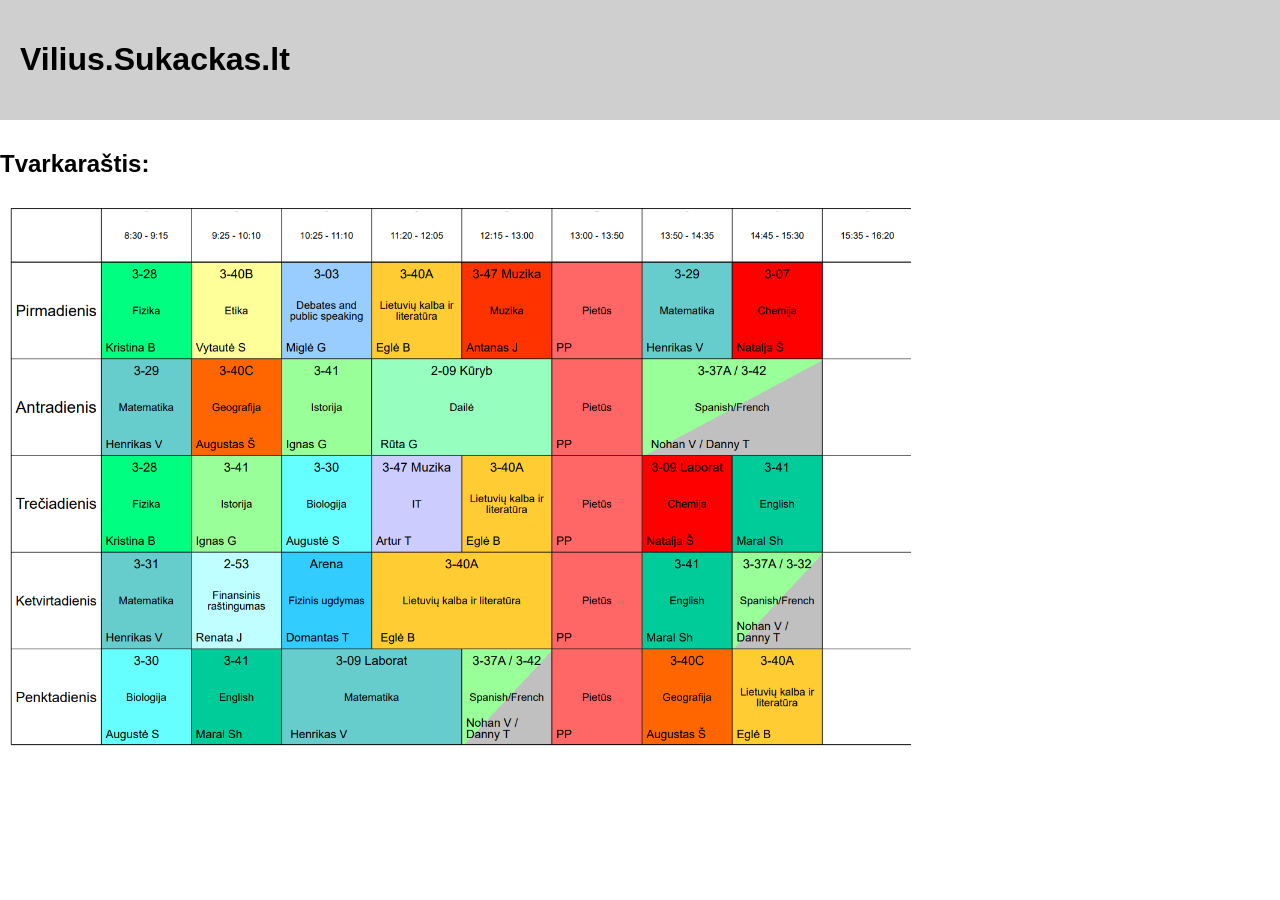
<file: index.html>
<!DOCTYPE html>
<html lang="en">
<head>
    <link rel="stylesheet" href="main.css">
    <title>Vilius</title>
    <meta charset="UTF-8">
</head>
<body>
    <div class="header">
        <h1>Vilius.Sukackas.lt</h1>
    </div>

    <b/>
    <h2 class="pad">Tvarkaraštis:</h2>
    <img style="auto" src="assets/tvarkarastis.png"><img/>
</body>
</html>
</file>
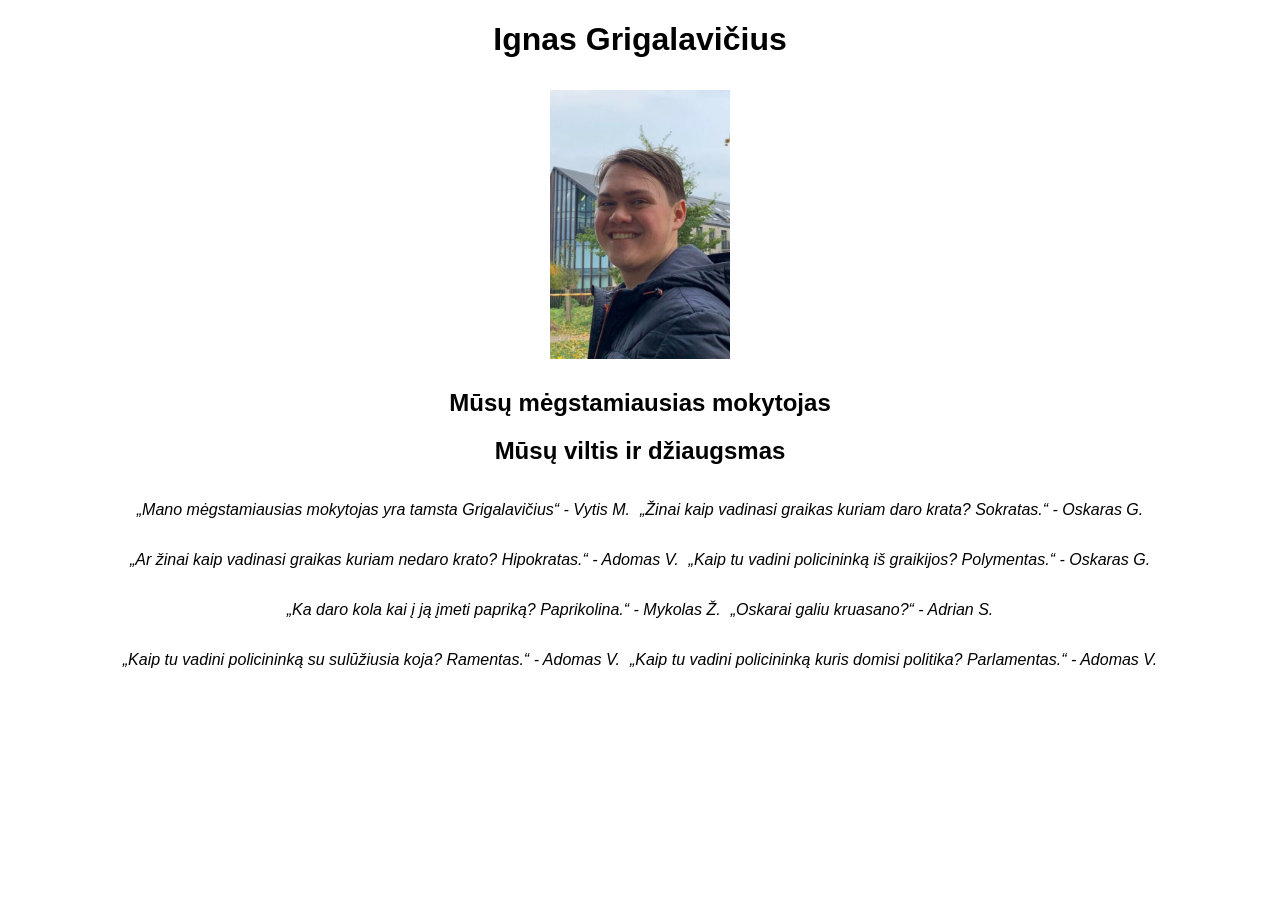
<file: grigas.html>
<!DOCTYPE html>
<html lang="en">
<head>
    <link rel="stylesheet" href="main.css">
    <meta charset="UTF-8">
    <title>Ignas</title>
</head>
<body>
<div>
    <h1 style="padding: 0px; text-align: center;">Ignas Grigalavičius</h1>
    <div class="container" > <img style="margin: auto; display: block; width: 180px;" src="assets/grigas.png" alt="Example"> </div>
    <h2 style="text-align: center;">Mūsų mėgstamiausias mokytojas</h2>
    <h2 style="text-align: center;">Mūsų viltis ir džiaugsmas</h2>
</div>
<div style="margin: 0; display: flex; gap: 10px; justify-content: center; font-style: italic;">
    <p>„Mano mėgstamiausias mokytojas yra tamsta Grigalavičius“ - Vytis M.</p>
    <p>„Žinai kaip vadinasi graikas kuriam daro krata? Sokratas.“ - Oskaras G.</p>
</div>
<div style="margin: 0; display: flex; gap: 10px; justify-content: center; font-style: italic;">
    <p>„Ar žinai kaip vadinasi graikas kuriam nedaro krato? Hipokratas.“ - Adomas V.</p>
    <p>„Kaip tu vadini policininką iš graikijos? Polymentas.“ - Oskaras G.</p>
</div>
<div style="margin: 0; display: flex; gap: 10px; justify-content: center; font-style: italic;">
    <p>„Ka daro kola kai į ją įmeti papriką? Paprikolina.“ - Mykolas Ž.</p>
    <p>„Oskarai galiu kruasano?“ - Adrian S.</p>
</div>
<div style="margin: 0; display: flex; gap: 10px; justify-content: center; font-style: italic;">
    <p>„Kaip tu vadini policininką su sulūžiusia koja? Ramentas.“ - Adomas V.</p>
    <p>„Kaip tu vadini policininką kuris domisi politika? Parlamentas.“ - Adomas V.</p>
</div>

</body>
</file>
<file: main.css>
* {font-family: Arial, Helvetica, sans-serif;}
body {
  padding: 0px;
  margin: 0px;

}

h2.pad {
padding-top: 10px;
}
img {
padding: 10px;
}
img.auto {
 width: auto;
}
.header {
  top: 0;
  text-align: left;
  background-color: #CFCFCF;
  border-color: #CFCFCF;
  padding: 20px;
}
h1.center {
text-align: center;
}

img.center {
 margin: auto;
 display: block;
}

div.center {
  width: 300px;
  margin: 0 auto;
}



.container { display: flex; justify-content: center; }
</file>
